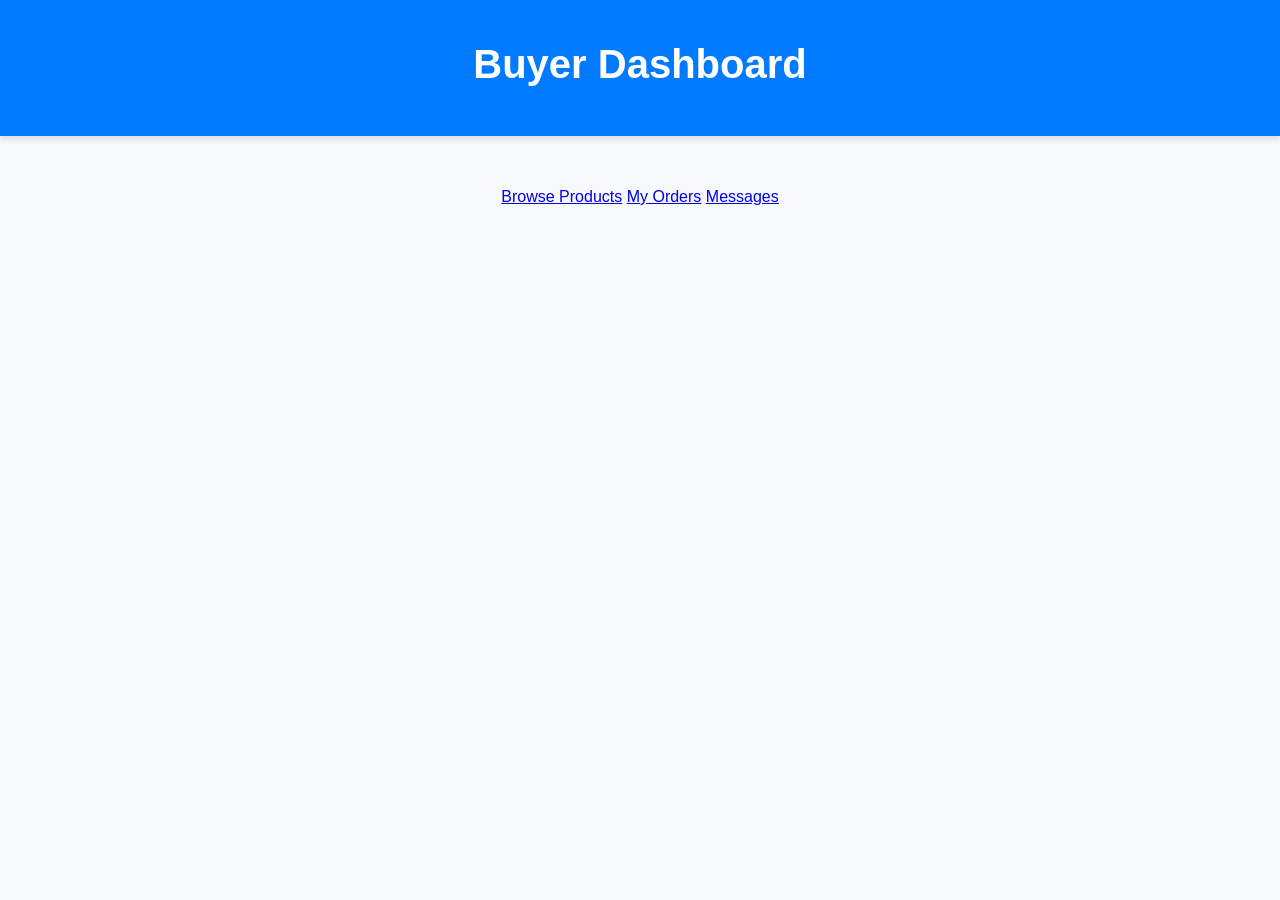
<file: buyer-dashboard.html>
<!DOCTYPE html>
<html lang="en">
<head>
    <meta charset="UTF-8">
    <meta name="viewport" content="width=device-width, initial-scale=1.0">
    <title>Buyer Dashboard</title>
    <link rel="stylesheet" href="styling.css">
</head>
<body>
    <header>
        <h1>Buyer Dashboard</h1>
    </header>
    <section class="container">
        <nav>
            <a href="/api/products">Browse Products</a>
            <a href="/api/orders">My Orders</a>
            <a href="/api/messages">Messages</a>
        </nav>
    </section>
</body>
</html>
</file>
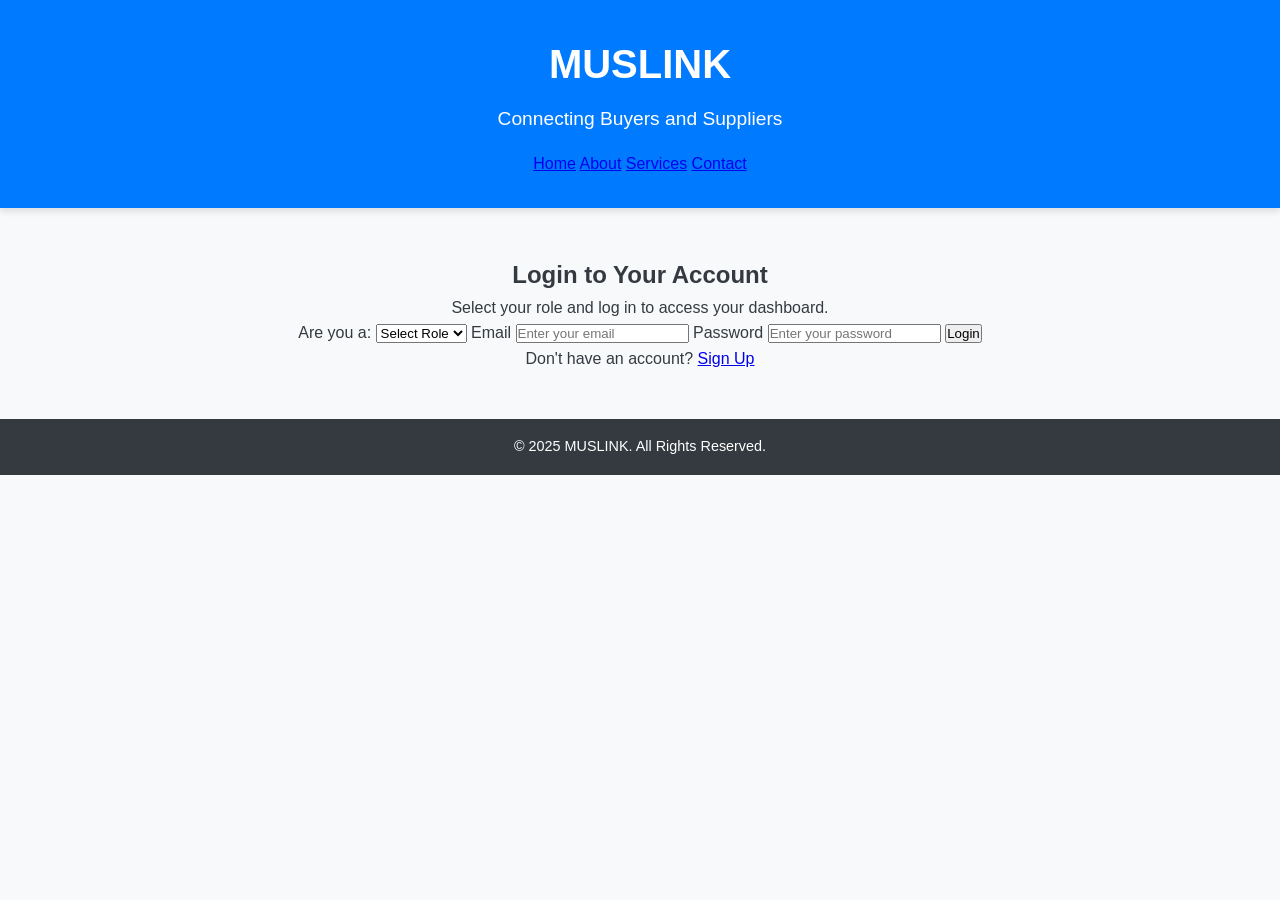
<file: Login.html>
<!DOCTYPE html>
<html lang="en">
<head>
    <meta charset="UTF-8">
    <meta name="viewport" content="width=device-width, initial-scale=1.0">
    <title>MUSLINK - Login</title>
    <link rel="stylesheet" href="styling.css">
</head>
<body>
    <header>
        <h1>MUSLINK</h1>
        <p>Connecting Buyers and Suppliers</p>
        <nav>
            <a href="/">Home</a>
            <a href="/about">About</a>
            <a href="/services">Services</a>
            <a href="/contact">Contact</a>
        </nav>
    </header>

    <main>
        <section class="container">
            <h2>Login to Your Account</h2>
            <p>Select your role and log in to access your dashboard.</p>

            <!-- Login Form -->
            <form action="/login" method="POST">
                <label for="user-role">Are you a:</label>
                <select name="user-role" id="user-role" required>
                    <option value="" disabled selected>Select Role</option>
                    <option value="supplier">Supplier</option>
                    <option value="buyer">Buyer</option>
                </select>

                <label for="email">Email</label>
                <input type="email" name="email" id="email" placeholder="Enter your email" required>

                <label for="password">Password</label>
                <input type="password" name="password" id="password" placeholder="Enter your password" required>

                <button type="submit">Login</button>
            </form>

            <p class="signup-text">
                Don't have an account? <a href="/signup">Sign Up</a>
            </p>
        </section>
    </main>

    <footer>
        <p>&copy; 2025 MUSLINK. All Rights Reserved.</p>
    </footer>
</body>
</html>
</file>
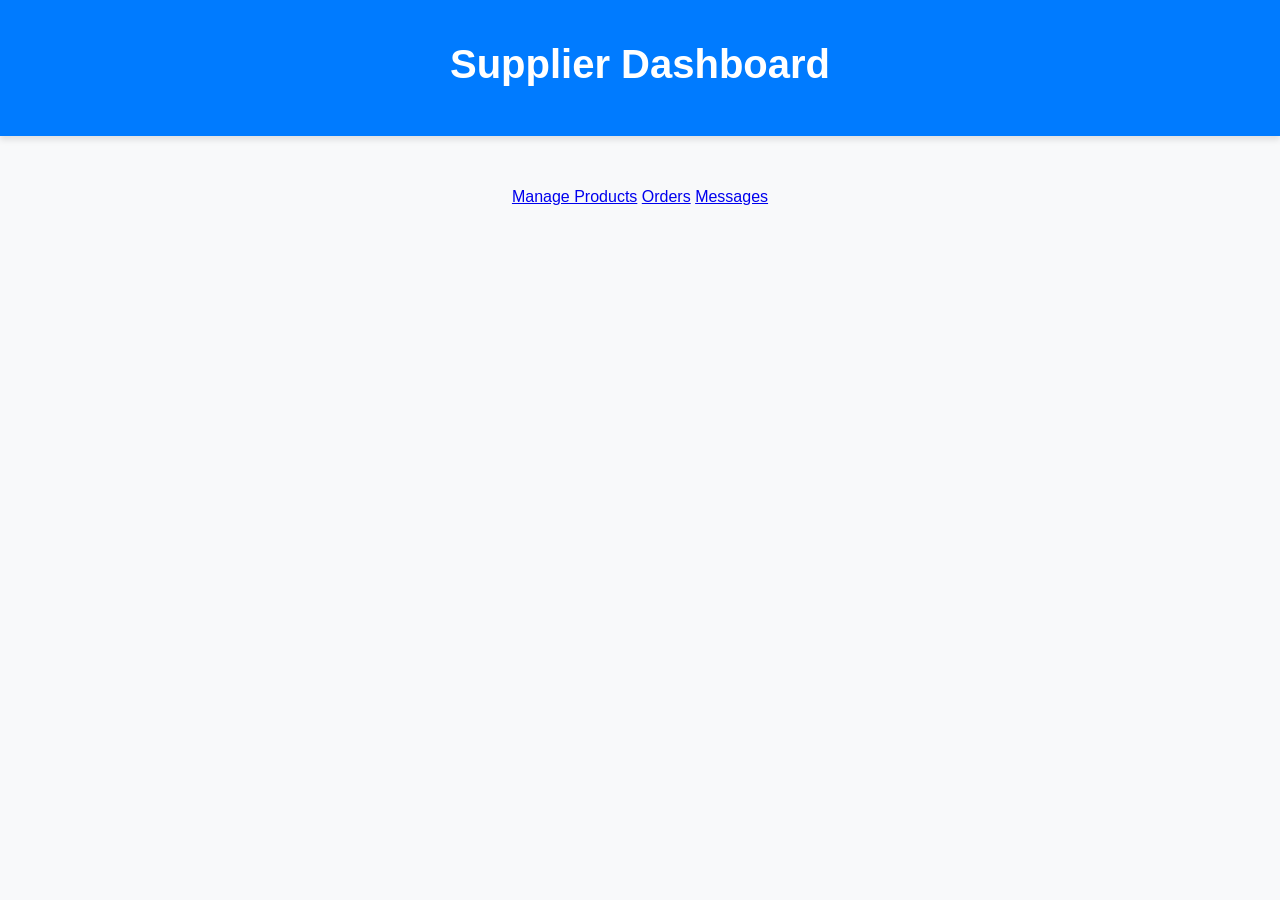
<file: supplier-dashboard.html>
<!DOCTYPE html>
<html lang="en">
<head>
    <meta charset="UTF-8">
    <meta name="viewport" content="width=device-width, initial-scale=1.0">
    <title>Supplier Dashboard</title>
    <link rel="stylesheet" href="styling.css">
</head>
<body>
    <header>
        <h1>Supplier Dashboard</h1>
    </header>
    <section class="container">
        <nav>
            <a href="/api/products">Manage Products</a>
            <a href="/api/orders">Orders</a>
            <a href="/api/messages">Messages</a>
        </nav>
    </section>
</body>
</html>
</file>
<file: styling.css>
/* General Reset */
* {
  margin: 0;
  padding: 0;
  box-sizing: border-box;
}

body {
  font-family: Arial, sans-serif;
  background-color: #f8f9fa; /* Light gray */
  color: #343a40; /* Dark gray */
  line-height: 1.6;
}

/* Header Styling */
header {
  text-align: center;
  padding: 2rem 0;
  background-color: #007bff; /* Blue */
  color: white;
  box-shadow: 0 4px 6px rgba(0, 0, 0, 0.1);
}

header h1 {
  font-size: 2.5rem;
  font-weight: bold;
  margin-bottom: 0.5rem;
}

header p {
  font-size: 1.2rem;
  margin-bottom: 1rem;
}

/* Main Content */
.container {
  max-width: 900px;
  margin: 2rem auto;
  padding: 1rem;
  text-align: center;
}

/* Dashboard Links */
.dashboard-links {
  display: flex;
  justify-content: center;
  gap: 2rem;
  margin-top: 2rem;
}

.dashboard-links .btn {
  display: inline-block;
  text-decoration: none;
  color: white;
  background-color: #007bff; /* Blue */
  padding: 1rem 2rem;
  border-radius: 8px;
  font-size: 1.2rem;
  font-weight: bold;
  transition: background 0.3s, transform 0.2s;
}

.dashboard-links .btn:hover {
  background-color: #0056b3; /* Darker Blue */
  transform: scale(1.05);
}

/* Footer Styling */
footer {
  text-align: center;
  padding: 1rem;
  background-color: #343a40; /* Dark Gray */
  color: white;
  margin-top: 2rem;
  font-size: 0.9rem;
}
</file>
